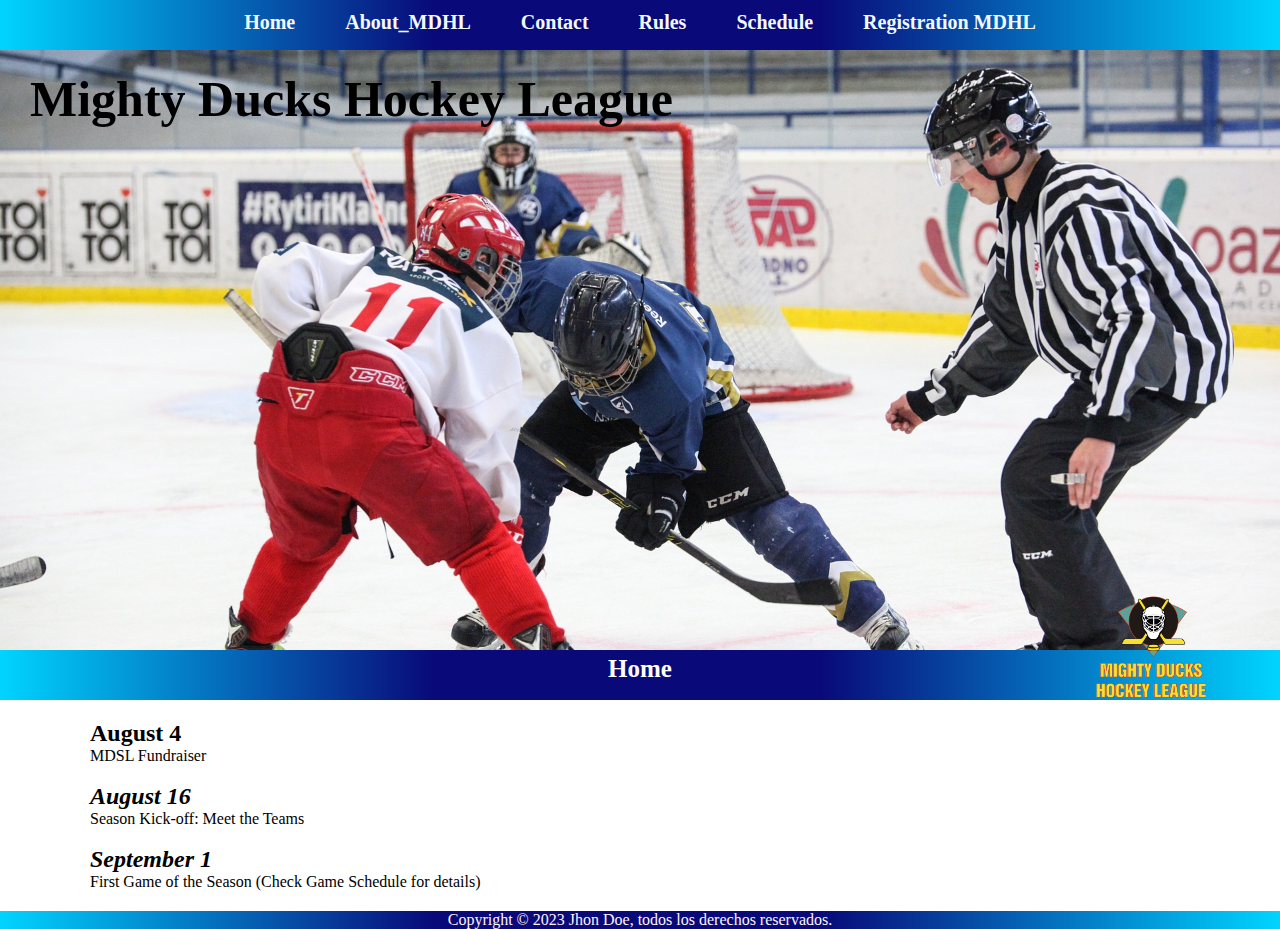
<file: index.html>
<!DOCTYPE html>
<html lang="en">
  <head>
    <meta charset="UTF-8">
    <meta http-equiv="X-UA-Compatible" content="IE=edge">
    <meta name="viewport" content="width=device-width, initial-scale=1.0">
    <link href="./assets/styles/styles3.css" rel="stylesheet" type="text/css">
    <link rel="icon" type="image/png" href="./assets/img/LogoMightyducks-01.png">
    <title>Mighty Ducks Hockey League</title>
  </head>
  <body>
    <header>
      <nav>
        <ul class="menu-nav">
          <li><a href="./index.html">Home</a></li>
          <li><a href="./About_MDHL.html">About_MDHL</a></li>
          <li><a href="./contact.html">Contact</a></li>
          <li><a href="./Rules.html">Rules</a></li>
          <li><a href="./Schedule.html">Schedule</a></li>
          <li><a href="./Registration_MDHL.html">Registration MDHL</a></li>
        </ul>
      </nav>
      <h1>Mighty Ducks Hockey League</h1>
    </header>
    <main>
      <div class="incomming">
        <p><strong>Home</strong></p>
        <figure>
          <img
            class="logo"
            src="./assets/img/LogoMightyducks-01.png"
            alt="Logo">
        </figure>
      </div>

      <section>
        <h2><strong>August 4</strong></h2>
        <article>
          <p>MDSL Fundraiser</p>
          <br>
          <h2><strong>August 16</strong></h2>
          <p>Season Kick-off: Meet the Teams</p>
          <br>
          <h2><strong>September 1</strong></h2>
          <p>First Game of the Season (Check Game Schedule for details)</p>
        </article>
      </section>
    </main>
    <footer>
      <p>Copyright &copy; 2023 Jhon Doe, todos los derechos reservados.</p>
    </footer>
  </body>
</html>
</file>
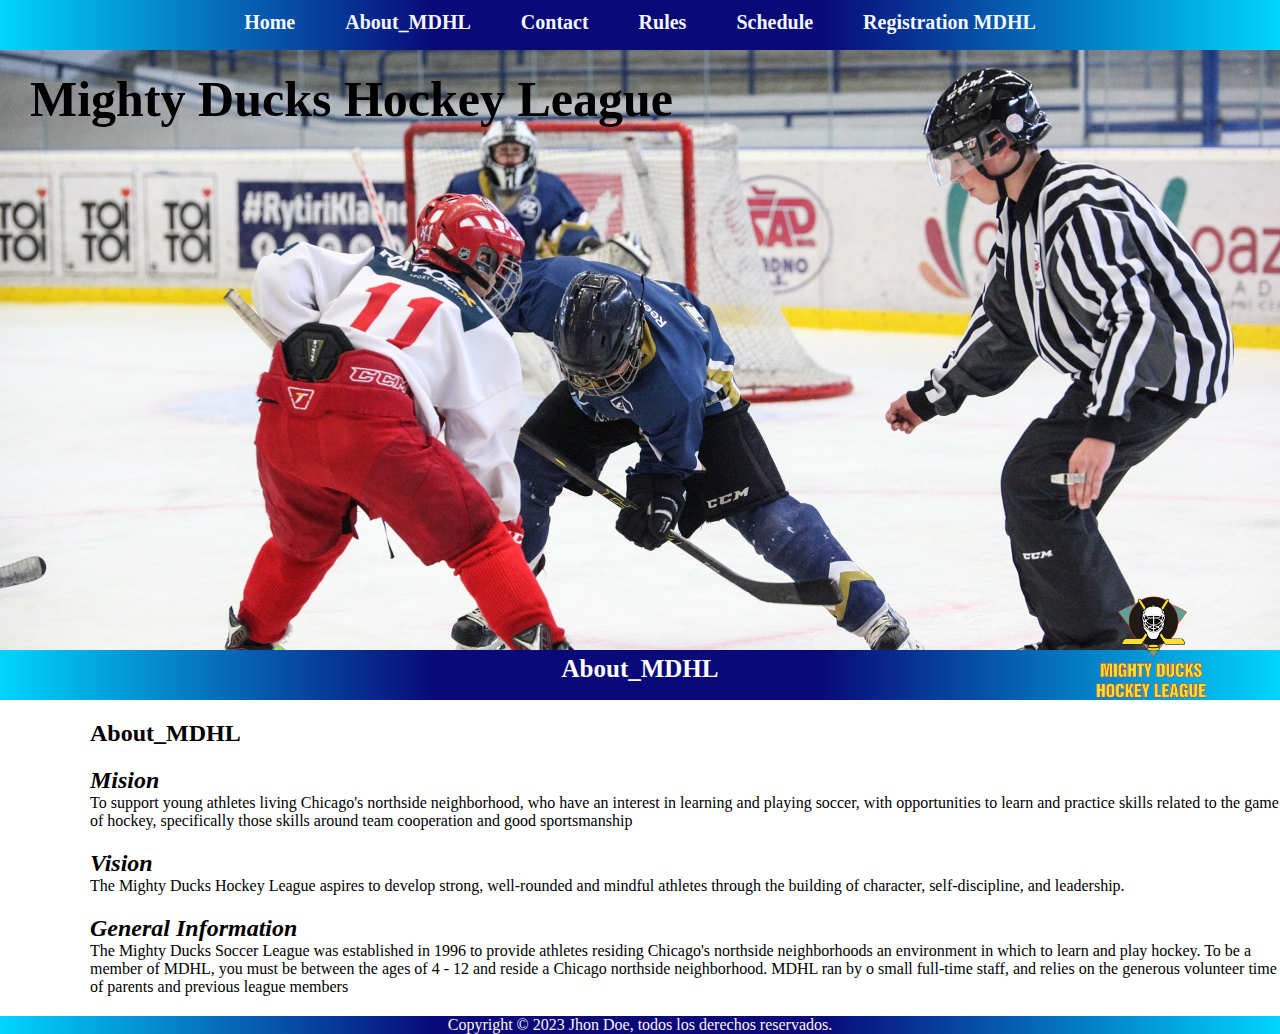
<file: About_MDHL.html>
<!DOCTYPE html>
<html lang="en">
  <head>
    <meta charset="UTF-8">
    <meta http-equiv="X-UA-Compatible" content="IE=edge">
    <meta name="viewport" content="width=device-width, initial-scale=1.0">
    <link href="./assets/styles/styles3.css" rel="stylesheet" type="text/css">
    <title>About MDHL</title>
  </head>
  <body>
    <header>
      <nav>
        <ul>
          <li><a href="./index.html">Home</a></li>
          <li><a href="./About_MDHL.html">About_MDHL</a></li>
          <li><a href="./contact.html">Contact</a></li>
          <li><a href="./Rules.html">Rules</a></li>
          <li><a href="./Schedule.html">Schedule</a></li>
          <li><a href="./Registration_MDHL.html">Registration MDHL</a></li>
        </ul>
      </nav>
      <h1>Mighty Ducks Hockey League</h1>
    </header>
    <main>
      <div class="incomming">
        <p><strong>About_MDHL</strong></p>
        <figure>
          <img
            class="logo"
            src="./assets/img/LogoMightyducks-01.png"
            alt="Logo">
        </figure>
      </div>
      <section>
        <h2>About_MDHL</h2>
        <article class="about">
          <h2>Mision</h2>
          <p>
            To support young athletes living Chicago's northside neighborhood,
            who have an interest in learning and playing soccer, with
            opportunities to learn and practice skills related to the game of
            hockey, specifically those skills around team cooperation and good
            sportsmanship
          </p>
        </article>
        <article class="about">
          <h2>Vision</h2>
          <p>
            The Mighty Ducks Hockey League aspires to develop strong,
            well-rounded and mindful athletes through the building of character,
            self-discipline, and leadership.
          </p>
        </article>
        <article class="about">
          <h2>General Information</h2>
          <p>
            The Mighty Ducks Soccer League was established in 1996 to provide
            athletes residing Chicago's northside neighborhoods an environment
            in which to learn and play hockey. To be a member of MDHL, you must
            be between the ages of 4 - 12 and reside a Chicago northside
            neighborhood. MDHL ran by o small full-time staff, and relies on the
            generous volunteer time of parents and previous league members
          </p>
        </article>
      </section>
    </main>
    <footer>
      <p>Copyright &copy; 2023 Jhon Doe, todos los derechos reservados.</p>
    </footer>
  </body>
</html>
</file>
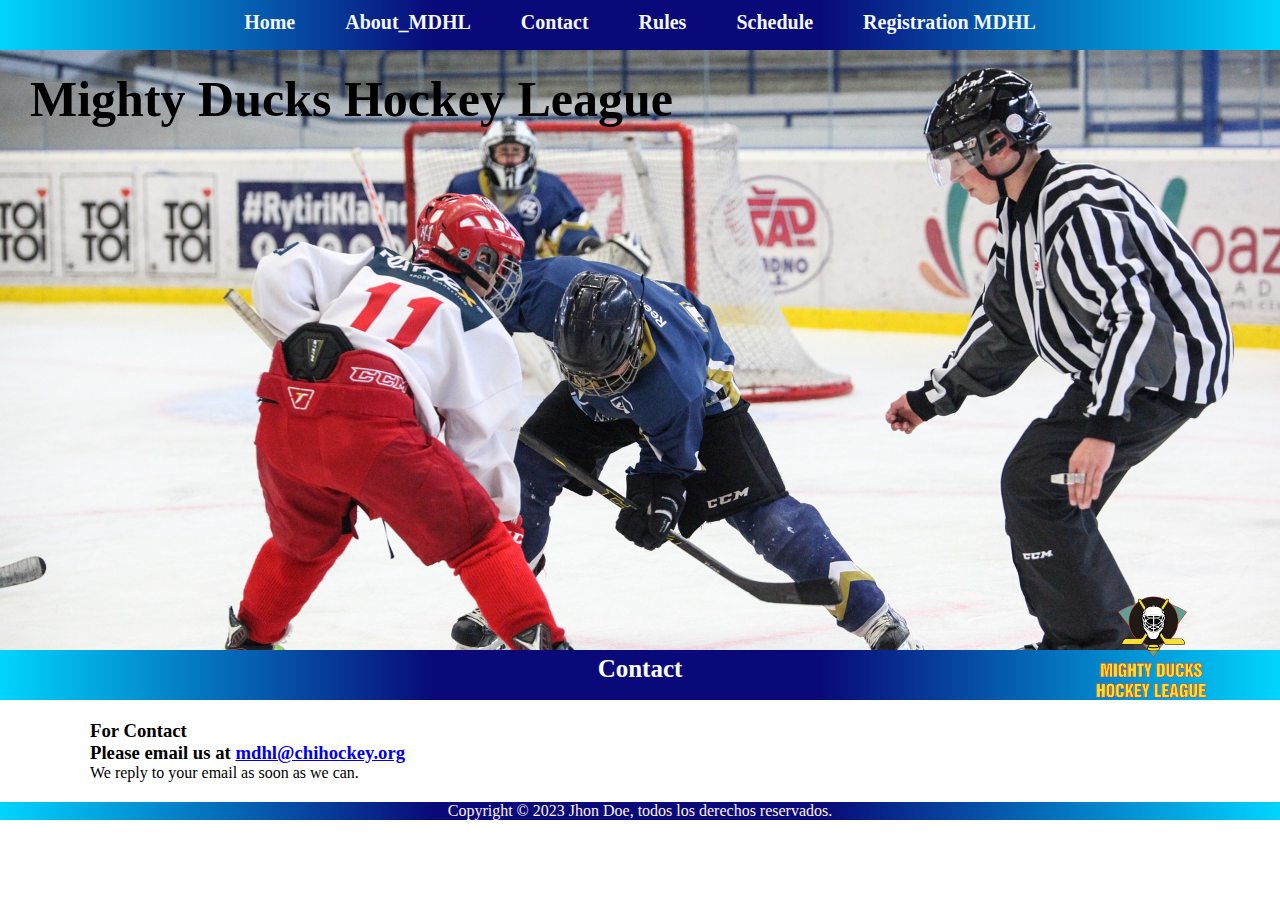
<file: contact.html>
<!DOCTYPE html>
<html lang="en">
  <head>
    <meta charset="UTF-8">
    <meta http-equiv="X-UA-Compatible" content="IE=edge">
    <meta name="viewport" content="width=device-width, initial-scale=1.0">
    <link href="./assets/styles/styles3.css" rel="stylesheet" type="text/css">
    <title>Contact</title>
  </head>
  <body>
    <header>
      <nav>
        <ul>
          <li><a href="./index.html">Home</a></li>
          <li><a href="./About_MDHL.html">About_MDHL</a></li>
          <li><a href="./contact.html">Contact</a></li>
          <li><a href="./Rules.html">Rules</a></li>
          <li><a href="./Schedule.html">Schedule</a></li>
          <li><a href="./Registration_MDHL.html">Registration MDHL</a></li>
        </ul>
      </nav>
      <h1>Mighty Ducks Hockey League</h1>
    </header>
    <main>
      <div class="incomming">
        <p><strong>Contact</strong></p>
        <figure>
          <img
            class="logo"
            src="./assets/img/LogoMightyducks-01.png"
            alt="Logo">
        </figure>
      </div>
      <section class="contact">
        <h3>For Contact</h3>
        <article>
          <h3>Please email us at <a href="mdhl@chihockey.org">mdhl@chihockey.org</a></h3>
          <p>We reply to your email as soon as we can.</p>
        </article>
      </section>
    </main>
    <footer>
      <p>Copyright &copy; 2023 Jhon Doe, todos los derechos reservados.</p>
    </footer>
  </body>
</html>
</file>
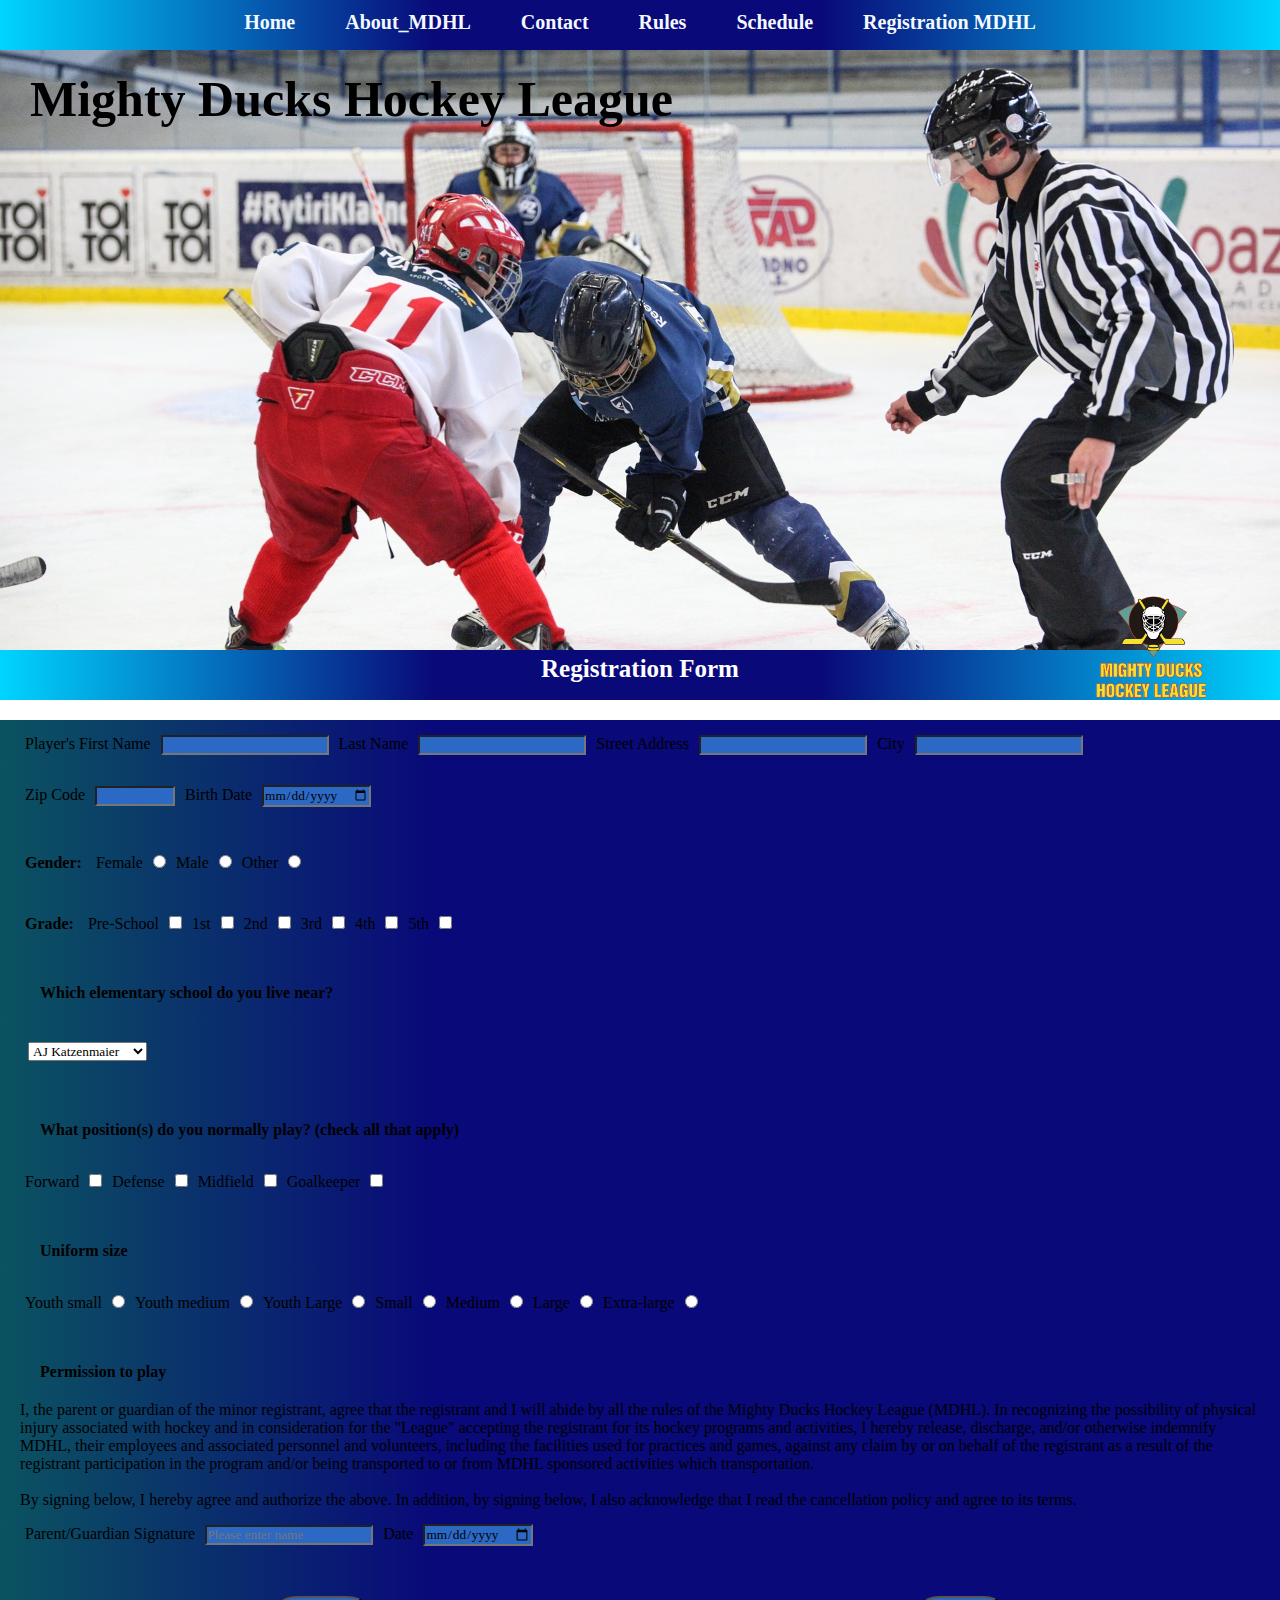
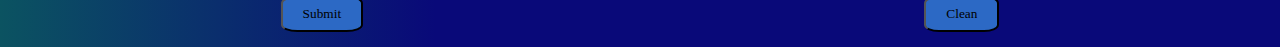
<file: Registration_MDHL.html>
<!DOCTYPE html>
<html lang="en">
  <head>
    <meta charset="UTF-8">
    <meta http-equiv="X-UA-Compatible" content="IE=edge">
    <meta name="viewport" content="width=device-width, initial-scale=1.0">
    <link href="./assets/styles/styles3.css" rel="stylesheet" type="text/css">
    <link
      rel="icon"
      type="image/png"
      href="./assets/img/LogoMightyducks-01.png">
    <title>Registration MDHL</title>
  </head>
  <body>
    <header>
      <nav>
        <ul class="menu-nav">
          <li><a href="./index.html">Home</a></li>
          <li><a href="./About_MDHL.html">About_MDHL</a></li>
          <li><a href="./contact.html">Contact</a></li>
          <li><a href="./Rules.html">Rules</a></li>
          <li><a href="./Schedule.html">Schedule</a></li>
          <li><a href="./Registration_MDHL.html">Registration MDHL</a></li>
        </ul>
      </nav>
      <h1>Mighty Ducks Hockey League</h1>
    </header>
    <main>
      <div class="incomming">
        <p><strong>Registration Form</strong></p>
        <figure>
          <img
            class="logo"
            src="./assets/img/LogoMightyducks-01.png"
            alt="Logo">
        </figure>
      </div>
      <form action="./show_data.html" method="get">
        <fieldset>
          <label for="first-name">Player's First Name</label>
          <input type="text" id="first-name" name="First-name" required>
          
          <label for="last-name">Last Name</label>
          <input type="text" id="last-name" name="Last-name" required>
          
          <label for="address">Street Address</label>
          <input type="text" id="address" name="Address" required>
          
          <label for="city">City</label>
          <input type="text" id="city" name="City" required><br>
          
          <label for="zip-code">Zip Code</label>
          <input class="zip-code" type="text" id="zip-code" name="Zip-code" required>
          
          <label for="birth">Birth Date</label>
          <input type="date" id="birth" name="Birth" required><br><br>
          
          <label><strong>Gender:</strong></label>
          <label for="female">Female</label>
          <input type="radio" id="female" name="Gender" value="Female" required>
          <label for="male">Male</label>
          <input type="radio" id="male" name="Gender" value="Male" required>
          <label for="other">Other</label>
          <input type="radio" id="other" name="Gender" value="Other" required><br><br>
          
          <label><strong>Grade:</strong></label>
          <label for="Grade">Pre-School</label>
          <input type="checkbox" id="pre-school" name="Grade" value="Pre-School" required>
          <label for="1st">1st</label>
          <input type="checkbox" id="1st" name="Grade" value="Yes">
          <label for="2nd">2nd</label>
          <input type="checkbox" id="2nd" name="Grade" value="Yes">
          <label for="3rd">3rd</label>
          <input type="checkbox" id="3rd" name="Grade" value="Yes">
          <label for="4th">4th</label>
          <input type="checkbox" id="4th" name="Grade" value="Yes">
          <label for="5th">5th</label>
          <input type="checkbox" id="5th" name="Grade" value="Yes">
        </fieldset>

        <fieldset>
          <legend>
            <h4><strong>Which elementary school do you live near?</strong></h4>
          </legend>

          <select name="Closest-school" id="school">
            <option value="AJ Katzenmaier">AJ Katzenmaier</option>
            <option value="Greenbay">Greenbay</option>
            <option value="Howard A Yeager">Howard A Yeager</option>
            <option value="Marjorie P Hart">Marjorie P Hart</option>
            <option value="North Elementary">North Elementary</option>
            <option value="South Elementary">South Elementary</option>
          </select>
        </fieldset>
        <fieldset>
          <legend>
            <h4>
              <strong>What position(s) do you normally play? (check all that apply)</strong>
            </h4>
          </legend>
          <label for="Forward">Forward</label>
          <input type="checkbox" id="Forward" name="Position" value="Forward">
          <label for="Defense">Defense</label>
          <input type="checkbox" id="Defense" name="Position" value="Defense">
          <label for="Midfield">Midfield</label>
          <input type="checkbox" id="Midfield" name="Position" value="Midfield">
          <label for="Goalkeeper">Goalkeeper</label>
          <input type="checkbox" id="Goalkeeper" name="Position" value="Goalkeeper">
        </fieldset>
        <fieldset>
          <legend>
            <h4><strong>Uniform size</strong></h4>
          </legend>
            <label for="youth-small">Youth small</label>
          <input type="radio" id="youth-small" name="Uniform" value="Youth small">
          <label for="youth-medium">Youth medium</label>
          <input type="radio" id="youth-medium" name="Uniform" value="Youth medium">
          <label for="youth-large">Youth Large</label>
          <input type="radio" id="youth-large" name="Uniform" value="Youth Large">
          <label for="small">Small</label>
          <input type="radio" id="small" name="Uniform" value="Small">
          <label for="medium">Medium</label>
          <input type="radio" id="medium" name="Uniform" value="Medium">
          <label for="large">Large</label>
          <input type="radio" id="large" name="Uniform" value="Large">
          <label for="extra-large">Extra-large</label>
          <input type="radio" id="extra-large" name="Uniform" value="Extra large">
        </fieldset>
        <fieldset>
          <legend>
            <h4><strong>Permission to play</strong></h4>
          </legend>
          <p class="simple-txt">
            I, the parent or guardian of the minor registrant, agree that the
            registrant and I will abide by all the rules of the Mighty Ducks
            Hockey League (MDHL). In recognizing the possibility of physical
            injury associated with hockey and in consideration for the "League"
            accepting the registrant for its hockey programs and activities, I
            hereby release, discharge, and/or otherwise indemnify MDHL, their
            employees and associated personnel and volunteers, including the
            facilities used for practices and games, against any claim by or on
            behalf of the registrant as a result of the registrant participation
            in the program and/or being transported to or from MDHL sponsored
            activities which transportation. <br><br>
            By signing below, I hereby agree and authorize the above. In
            addition, by signing below, I also acknowledge that I read the
            cancellation policy and agree to its terms.
          </p>
          <label for="signature">Parent/Guardian Signature</label>
          <input type="text" id="signature" name="Nombre" placeholder="Please enter name" required>
          <label for="sign-date">Date</label>
          <input type="date" id="sign-date" name="Sign-date" required>
        </fieldset>
        <div id="btn-enviar">
          <input type="submit" value="Submit" id="submit">
          <input type="reset" value="Clean" id="reset">
        </div>
      </form>
    </main>
  </body>
</html>
</file>
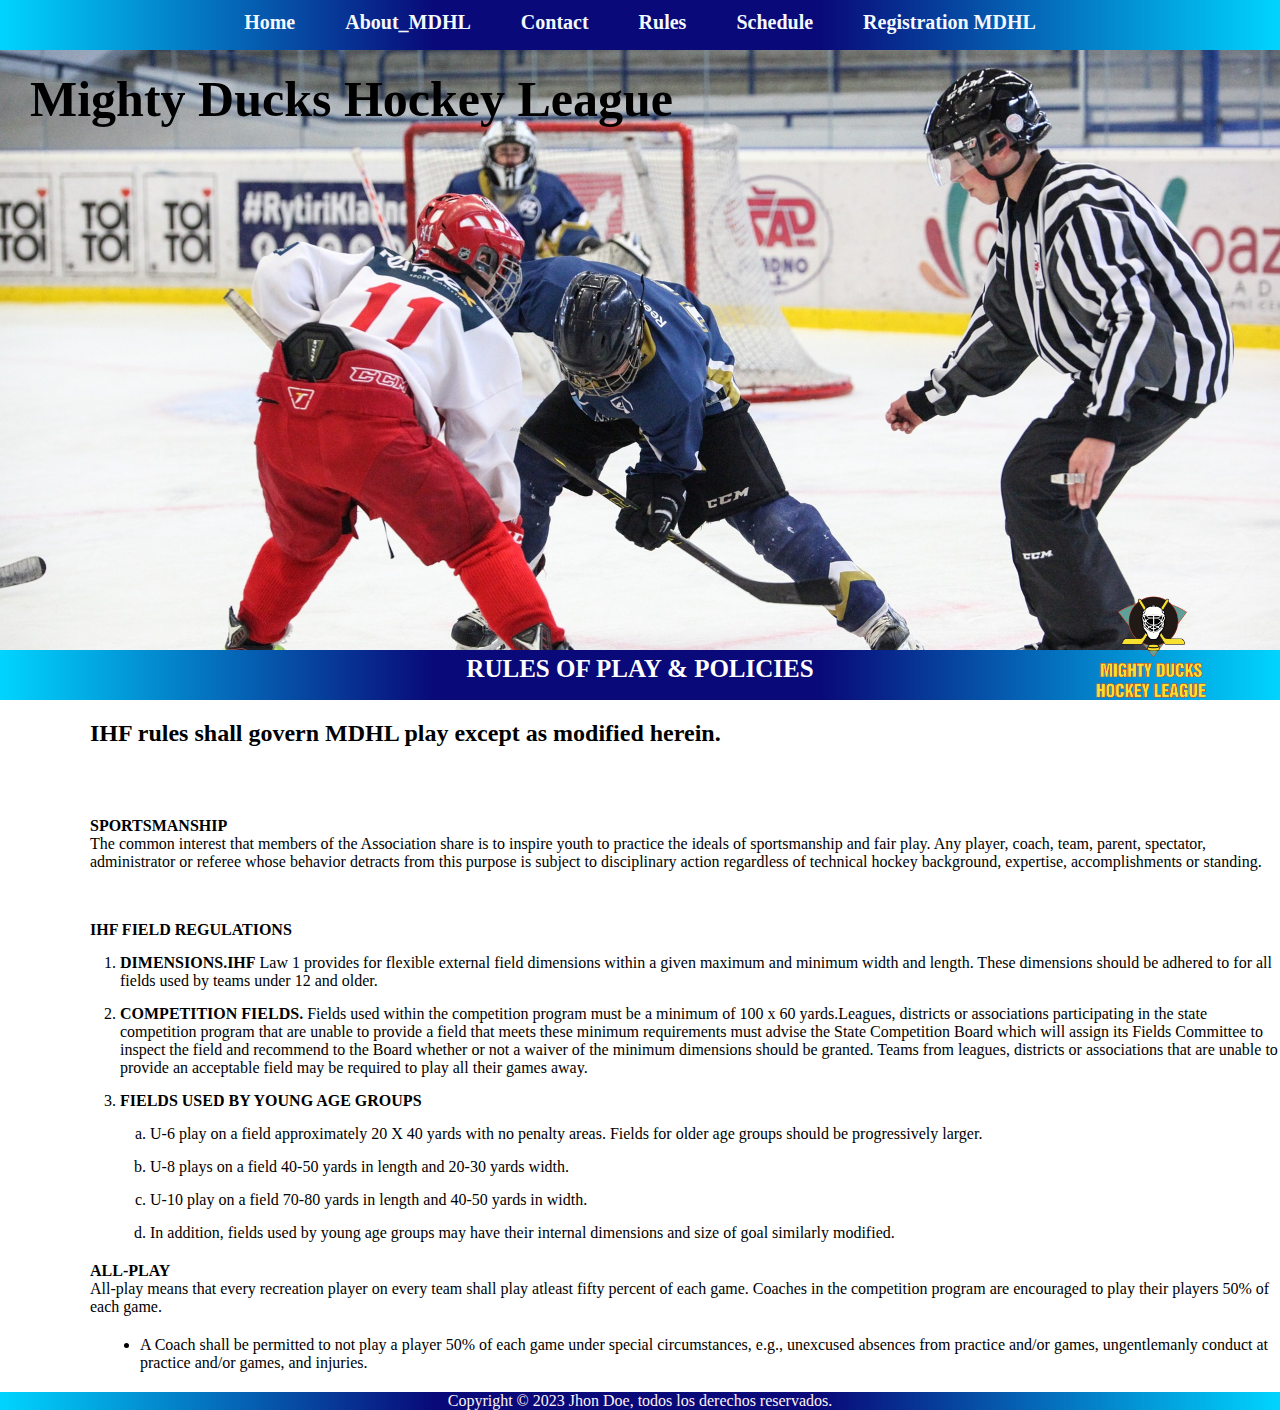
<file: Rules.html>
<!DOCTYPE html>
<html lang="en">
  <head>
    <meta charset="UTF-8">
    <meta http-equiv="X-UA-Compatible" content="IE=edge">
    <meta name="viewport" content="width=device-width, initial-scale=1.0">
    <link href="./assets/styles/styles3.css" rel="stylesheet" type="text/css">
    <title>Rules</title>
  </head>
  <body>
    <header>
      <nav>
        <ul>
          <li><a href="./index.html">Home</a></li>
          <li><a href="./About_MDHL.html">About_MDHL</a></li>
          <li><a href="./contact.html">Contact</a></li>
          <li><a href="./Rules.html">Rules</a></li>
          <li><a href="./Schedule.html">Schedule</a></li>
          <li><a href="./Registration_MDHL.html">Registration MDHL</a></li>
        </ul>
      </nav>
      <h1>Mighty Ducks Hockey League</h1>
    </header>
    <main>
      <div class="incomming">
        <p><strong>RULES OF PLAY & POLICIES</strong></p>
        <figure>
          <img
            class="logo"
            src="./assets/img/LogoMightyducks-01.png"
            alt="Logo">
        </figure>
      </div>
      <section class="contact">
        <h2 class="subt">
          IHF rules shall govern MDHL play except as modified herein.
        </h2>
        <div class="articulos">
          <article>
            <h4>SPORTSMANSHIP</h4>
            <p>
              The common interest that members of the Association share is to
              inspire youth to practice the ideals of sportsmanship and fair
              play. Any player, coach, team, parent, spectator, administrator or
              referee whose behavior detracts from this purpose is subject to
              disciplinary action regardless of technical hockey background,
              expertise, accomplishments or standing.
            </p>
          </article>
        </div>
        <div class="articulos">
          <article>
            <h4>IHF FIELD REGULATIONS</h4>
            <ol>
              <li class="li-rules">
                <p>
                  <strong>DIMENSIONS.IHF</strong> Law 1 provides for flexible
                  external field dimensions within a given maximum and minimum
                  width and length. These dimensions should be adhered to for
                  all fields used by teams under 12 and older.
                </p>
              </li>
              <li class="li-rules">
                <p>
                  <strong>COMPETITION FIELDS.</strong> Fields used within the
                  competition program must be a minimum of 100 x 60
                  yards.Leagues, districts or associations participating in the
                  state competition program that are unable to provide a field
                  that meets these minimum requirements must advise the State
                  Competition Board which will assign its Fields Committee to
                  inspect the field and recommend to the Board whether or not a
                  waiver of the minimum dimensions should be granted. Teams from
                  leagues, districts or associations that are unable to provide
                  an acceptable field may be required to play all their games
                  away.
                </p>
              </li>
              <li class="li-rules">
                <p>
                  <strong>FIELDS USED BY YOUNG AGE GROUPS</strong>
                </p>
                <ol type="a">
                  <li class="li-rules">
                    U-6 play on a field approximately 20 X 40 yards with no
                    penalty areas. Fields for older age groups should be
                    progressively larger.
                  </li>
                  <li class="li-rules">
                    U-8 plays on a field 40-50 yards in length and 20-30 yards
                    width.
                  </li>
                  <li class="li-rules">
                    U-10 play on a field 70-80 yards in length and 40-50 yards
                    in width.
                  </li>
                  <li class="li-rules">
                    In addition, fields used by young age groups may have their
                    internal dimensions and size of goal similarly modified.
                  </li>
                </ol>
              </li>
            </ol>
          </article>
          <article>
            <h4>ALL-PLAY</h4>
            <p>
              All-play means that every recreation player on every team shall
              play atleast fifty percent of each game. Coaches in the
              competition program are encouraged to play their players 50% of
              each game.
            </p>
            <ul>
              <li class="lista-desordenada">
                A Coach shall be permitted to not play a player 50% of each game
                under special circumstances, e.g., unexcused absences from
                practice and/or games, ungentlemanly conduct at practice and/or
                games, and injuries.
              </li>
            </ul>
          </article>
        </div>
      </section>
    </main>
    <footer>
      <p>Copyright &copy; 2023 Jhon Doe, todos los derechos reservados.</p>
    </footer>
  </body>
</html>
</file>
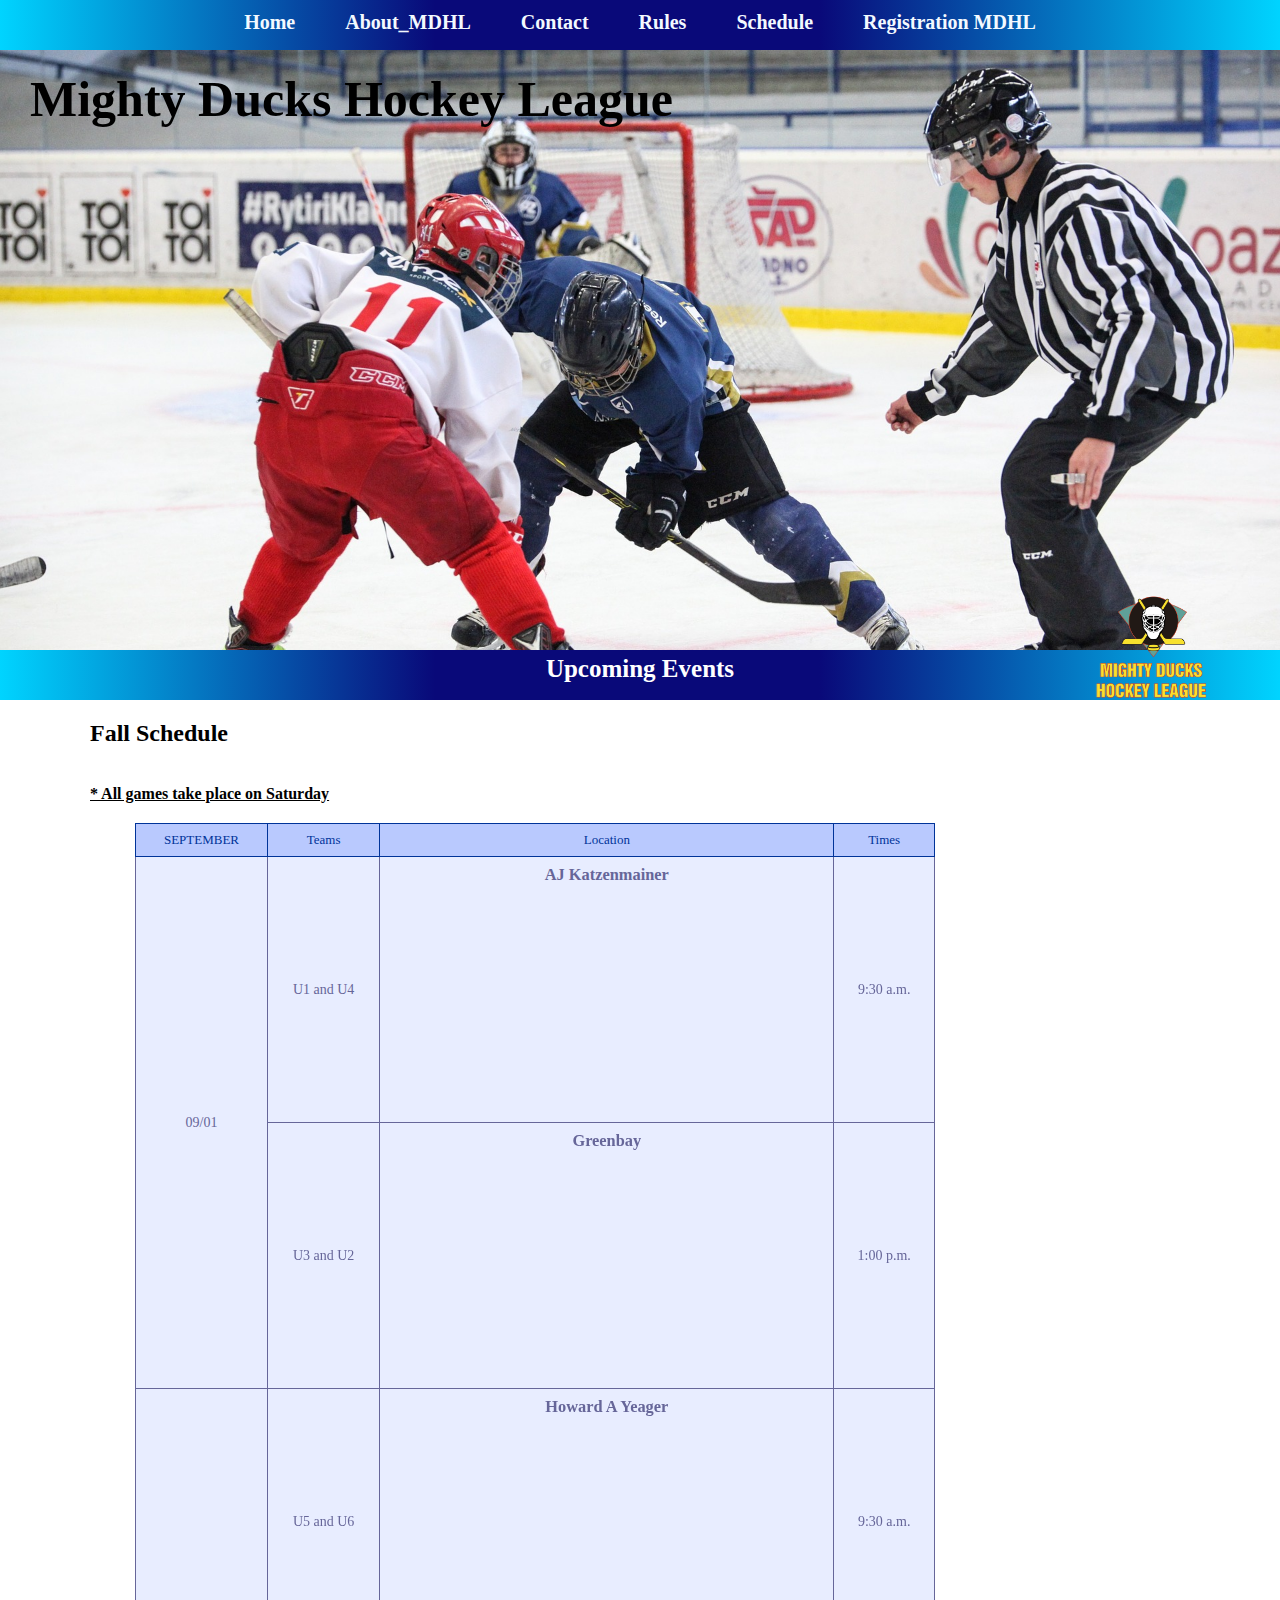
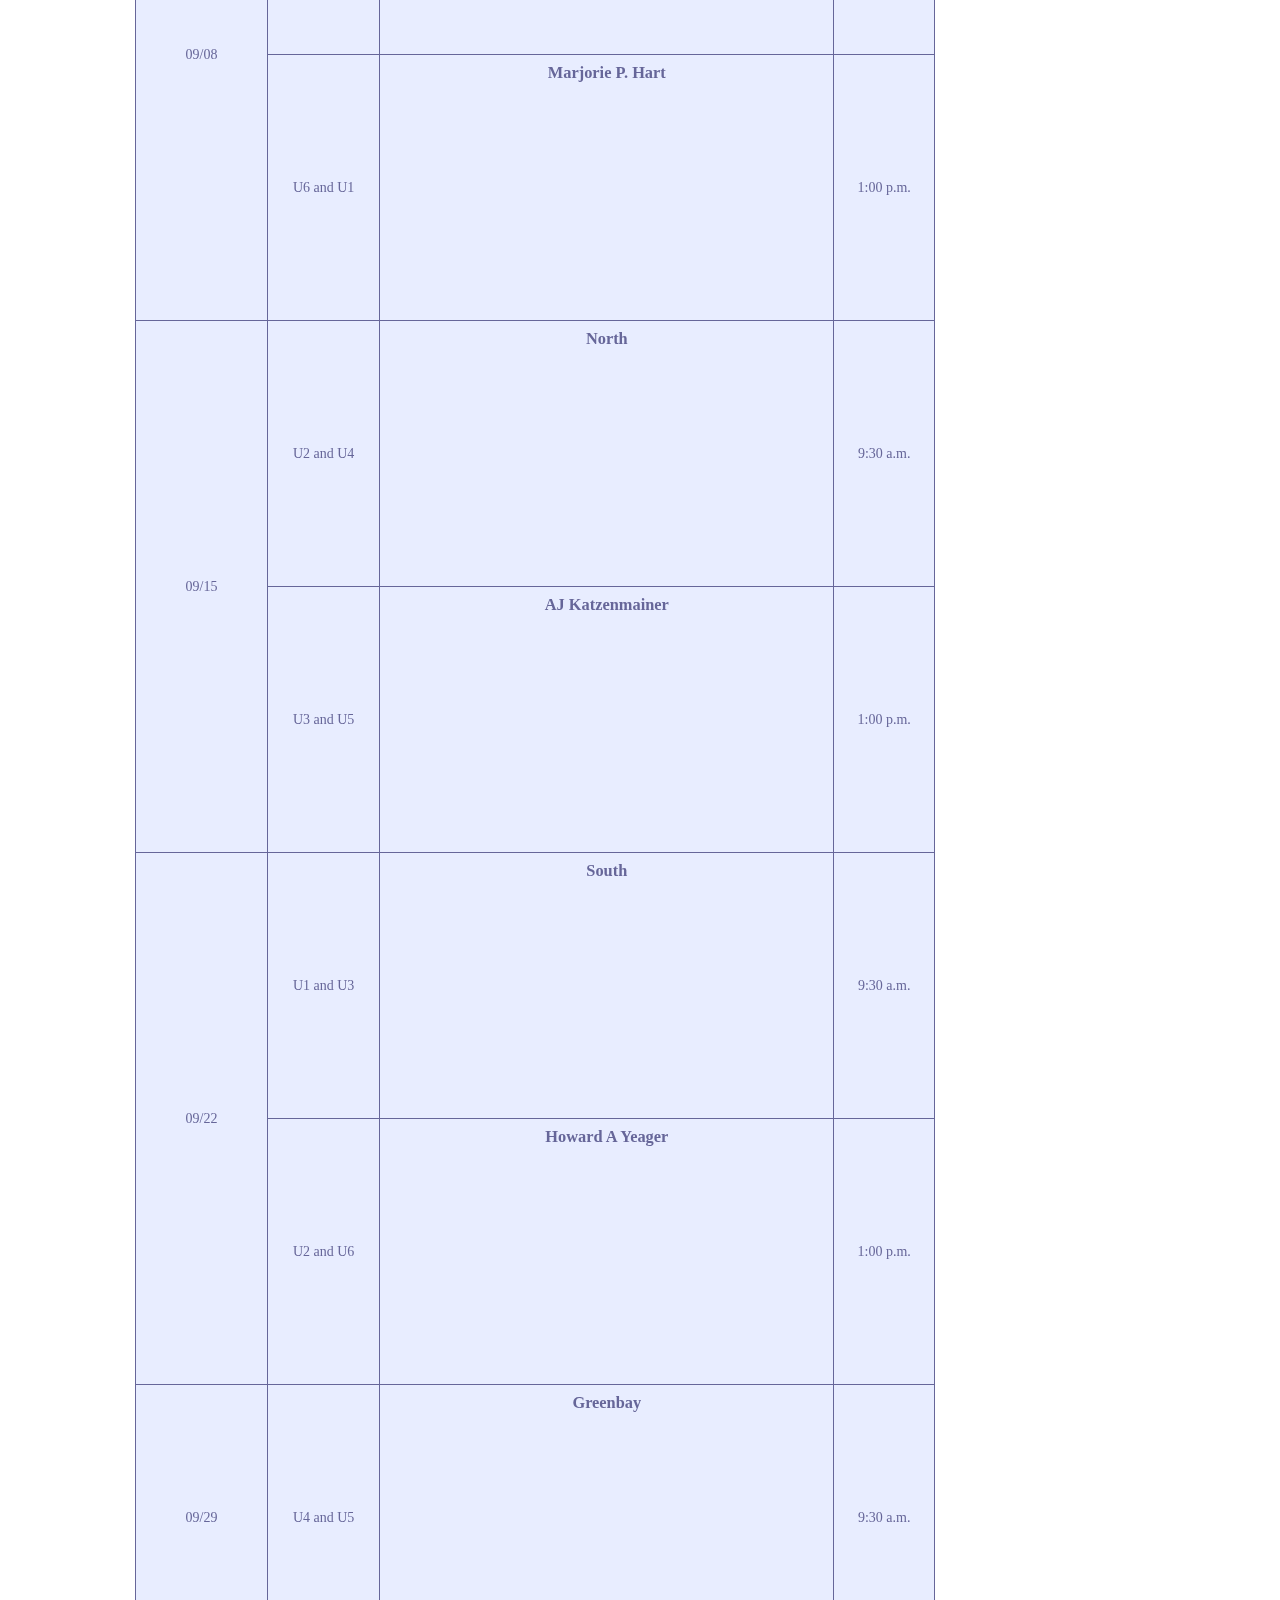
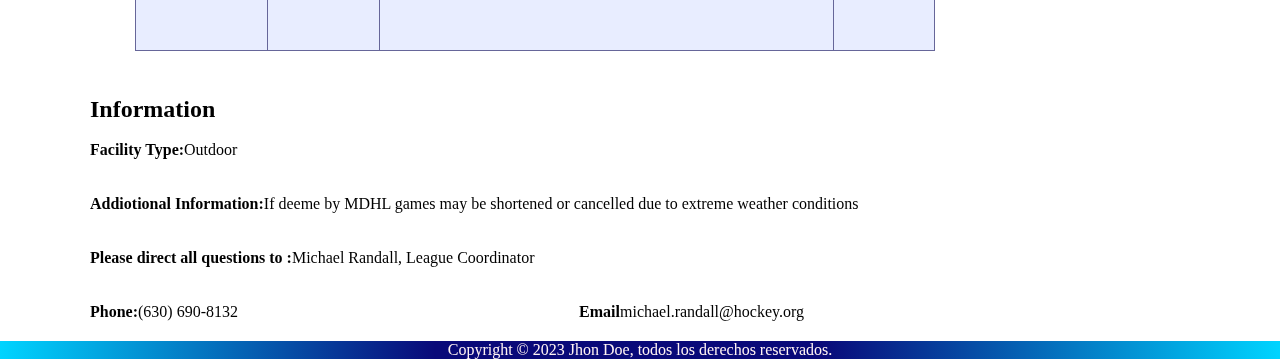
<file: Schedule.html>
<!DOCTYPE html>
<html lang="en">
  <head>
    <meta charset="UTF-8">
    <meta http-equiv="X-UA-Compatible" content="IE=edge">
    <meta name="viewport" content="width=device-width, initial-scale=1.0">
    <link href="./assets/styles/styles3.css" rel="stylesheet" type="text/css">
    <title>Schedule</title>
  </head>
  <body>
    <header>
      <nav>
        <ul class="menu-nav">
          <li><a href="./index.html">Home</a></li>
          <li><a href="./About_MDHL.html">About_MDHL</a></li>
          <li><a href="./contact.html">Contact</a></li>
          <li><a href="./Rules.html">Rules</a></li>
          <li><a href="./Schedule.html">Schedule</a></li>
          <li><a href="./Registration_MDHL.html">Registration MDHL</a></li>
        </ul>
      </nav>
      <h1>Mighty Ducks Hockey League</h1>
    </header>
    <main>
      <div class="incomming">
        <p><strong>Upcoming Events</strong></p>
        <figure>
          <img
            class="logo"
            src="./assets/img/LogoMightyducks-01.png"
            alt="Logo">
        </figure>
      </div>
      <section>
        <h2><strong>Fall Schedule</strong></h2>
        <article>
          <br>
          <h4><u>* All games take place on Saturday</u></h4>
          <table class="tabla">
            <thead>
              <tr>
                <th>SEPTEMBER</th>
                <th>Teams</th>
                <th>Location</th>
                <th>Times</th>
              </tr>
            </thead>
            <tr>
              <td rowspan=2>09/01</td>
              <td>U1 and U4</td>
              <td><h3>AJ Katzenmainer</h3>
                <iframe src="https://www.google.com/maps/embed?pb=!1m18!1m12!1m3!1d2949.780458169979!2d-87.86499864875297!3d42.32588114514927!2m3!1f0!2f0!3f0!3m2!1i1024!2i768!4f13.1!3m3!1m2!1s0x880f932fbc6ba7cd%3A0xcf2bbe275c6da815!2sAJ%20Katzenmaier%20Academy!5e0!3m2!1sen!2sar!4v1675729716261!5m2!1sen!2sar" width="300" height="225" style="border:0;" allowfullscreen="" loading="lazy" referrerpolicy="no-referrer-when-downgrade"></iframe>
              </td>
              <td>9:30 a.m.</td>
            </tr>
            <tr>
              <td>U3 and U2</td>
              <td><h3>Greenbay</h3>
                <iframe src="https://www.google.com/maps/embed?pb=!1m18!1m12!1m3!1d91027.66815974672!2d-88.06070581253984!3d44.523046335675296!2m3!1f0!2f0!3f0!3m2!1i1024!2i768!4f13.1!3m3!1m2!1s0x8802e2e809b380f3%3A0x6370045214dcf571!2sGreen%20Bay%2C%20WI%2C%20USA!5e0!3m2!1sen!2sar!4v1675729868349!5m2!1sen!2sar" width="300" height="225" style="border:0;" allowfullscreen="" loading="lazy" referrerpolicy="no-referrer-when-downgrade"></iframe>
              </td>
              <td>1:00 p.m.</td>
            </tr>
            <tr>
              <td rowspan=2>09/08</td>
              <td>U5 and U6</td>
              <td><h3>Howard A Yeager</h3>
                <iframe src="https://www.google.com/maps/embed?pb=!1m18!1m12!1m3!1d2950.2698766785566!2d-87.85607514964052!3d42.315442245809756!2m3!1f0!2f0!3f0!3m2!1i1024!2i768!4f13.1!3m3!1m2!1s0x880feccac26b07c5%3A0x8b51fa5d6efe771a!2sHoward%20A.%20Yeager%20School%20(PREK-K)!5e0!3m2!1sen!2sar!4v1675795779520!5m2!1sen!2sar" width="300" height="225" style="border:0;" allowfullscreen="" loading="lazy" referrerpolicy="no-referrer-when-downgrade"></iframe>
              </td>
              <td>9:30 a.m.</td>
            </tr>
            <tr>
              <td>U6 and U1</td>
              <td><h3>Marjorie P. Hart</h3>
                <iframe src="https://www.google.com/maps/embed?pb=!1m18!1m12!1m3!1d379941.09931288986!2d-88.17331645000002!3d41.9296229!2m3!1f0!2f0!3f0!3m2!1i1024!2i768!4f13.1!3m3!1m2!1s0x880fd30f2637f9d7%3A0xdbff5d5dfcfcfa35!2sMarjorie%20P%20Hart%20Elementary!5e0!3m2!1sen!2sar!4v1675795879322!5m2!1sen!2sar" width="300" height="225" style="border:0;" allowfullscreen="" loading="lazy" referrerpolicy="no-referrer-when-downgrade"></iframe>
              </td>
              <td>1:00 p.m.</td>
            </tr>
            <tr>
              <td rowspan=2>09/15</td>
              <td>U2 and U4</td>
              <td><h3>North</h3>
                <iframe src="https://www.google.com/maps/embed?pb=!1m18!1m12!1m3!1d378717.85962374223!2d-87.7575571!3d42.134592899999994!2m3!1f0!2f0!3f0!3m2!1i1024!2i768!4f13.1!3m3!1m2!1s0x880fed60b13aa0a7%3A0xfe6df83b0f197ed6!2sNorth%20Elementary%20School!5e0!3m2!1sen!2sar!4v1675795951242!5m2!1sen!2sar" width="300" height="225" style="border:0;" allowfullscreen="" loading="lazy" referrerpolicy="no-referrer-when-downgrade"></iframe>
              </td>
              <td>9:30 a.m.</td>
            </tr>
            <tr>
              <td>U3 and U5</td>
              <td><h3>AJ Katzenmainer</h3>
                <iframe src="https://www.google.com/maps/embed?pb=!1m18!1m12!1m3!1d2949.780458169979!2d-87.86499864875297!3d42.32588114514927!2m3!1f0!2f0!3f0!3m2!1i1024!2i768!4f13.1!3m3!1m2!1s0x880f932fbc6ba7cd%3A0xcf2bbe275c6da815!2sAJ%20Katzenmaier%20Academy!5e0!3m2!1sen!2sar!4v1675729716261!5m2!1sen!2sar" width="300" height="225" style="border:0;" allowfullscreen="" loading="lazy" referrerpolicy="no-referrer-when-downgrade"></iframe>
              </td>
              <td>1:00 p.m.</td>
            </tr>
            <tr>
              <td rowspan=2>09/22</td>
              <td>U1 and U3</td>
              <td><h3>South</h3>
                <iframe src="https://www.google.com/maps/embed?pb=!1m18!1m12!1m3!1d378717.8596237422!2d-87.7575571!3d42.1345929!2m3!1f0!2f0!3f0!3m2!1i1024!2i768!4f13.1!3m3!1m2!1s0x880fb7ad3c474b63%3A0x93bdf85af2a839ed!2sSOUTH%20ELEMENTARY%20SCHOOL!5e0!3m2!1sen!2sar!4v1675796036639!5m2!1sen!2sar" width="300" height="225" style="border:0;" allowfullscreen="" loading="lazy" referrerpolicy="no-referrer-when-downgrade"></iframe>
              </td>
              <td>9:30 a.m.</td>
            </tr>
            <tr>
              <td>U2 and U6</td>
              <td><h3>Howard A Yeager</h3>
                <iframe src="https://www.google.com/maps/embed?pb=!1m18!1m12!1m3!1d2950.2698766785566!2d-87.85607514964052!3d42.315442245809756!2m3!1f0!2f0!3f0!3m2!1i1024!2i768!4f13.1!3m3!1m2!1s0x880feccac26b07c5%3A0x8b51fa5d6efe771a!2sHoward%20A.%20Yeager%20School%20(PREK-K)!5e0!3m2!1sen!2sar!4v1675795779520!5m2!1sen!2sar" width="300" height="225" style="border:0;" allowfullscreen="" loading="lazy" referrerpolicy="no-referrer-when-downgrade"></iframe>
              </td>
              <td>1:00 p.m.</td>
            </tr>
            <tr>
              <td>09/29</td>
              <td>U4 and U5</td>
              <td><h3>Greenbay</h3>
                <iframe src="https://www.google.com/maps/embed?pb=!1m18!1m12!1m3!1d91027.66815974672!2d-88.06070581253984!3d44.523046335675296!2m3!1f0!2f0!3f0!3m2!1i1024!2i768!4f13.1!3m3!1m2!1s0x8802e2e809b380f3%3A0x6370045214dcf571!2sGreen%20Bay%2C%20WI%2C%20USA!5e0!3m2!1sen!2sar!4v1675729868349!5m2!1sen!2sar" width="300" height="225" style="border:0;" allowfullscreen="" loading="lazy" referrerpolicy="no-referrer-when-downgrade"></iframe>
              </td>
              <td>9:30 a.m.</td>
            </tr>
        </table>
        </article>
      </section>
      <section class="information">
        <h2>Information</h2>
        <br>
        <p> <strong>Facility Type:</strong>Outdoor</p>
        <br>
        <br>
        <p> <strong>Addiotional Information:</strong>If deeme by MDHL games may be shortened or cancelled due to extreme weather conditions</p>
        <br>
        <br>
        <p> <strong>Please direct all questions to :</strong>Michael Randall, League Coordinator</p>
        <br>
        <br>
        <div class="contacto">
          <p><strong>Phone:</strong>(630) 690-8132</p>
          <p><strong>Email</strong>michael.randall@hockey.org</p>
        </div>
      </section>
    </main>
    <footer>
      <p>Copyright &copy; 2023 Jhon Doe, todos los derechos reservados.</p>
    </footer>
  </body>
</html>
</file>
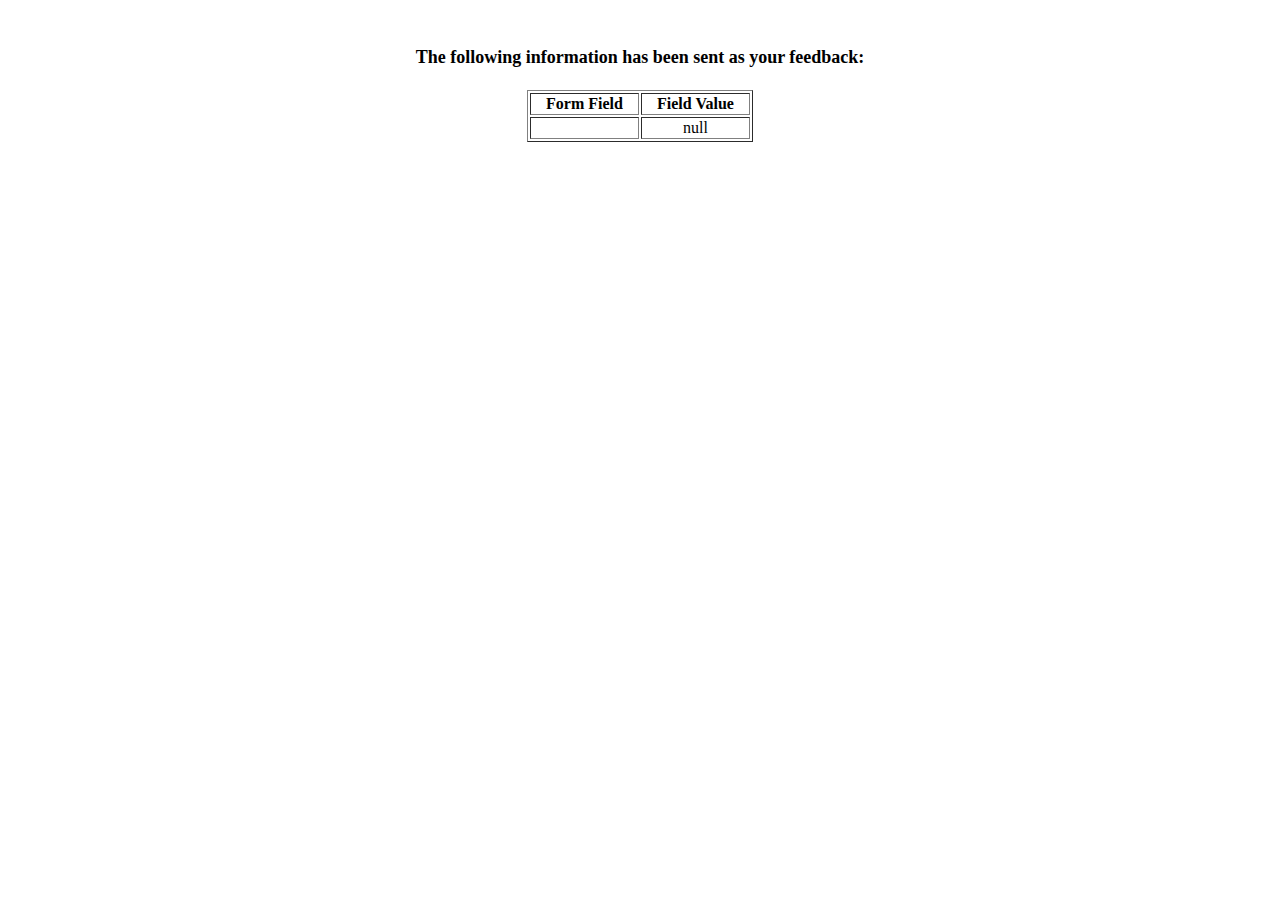
<file: show_data.html>
<html>
<head>
<title>Feedback Sent</title>
</head>
<body>
<p align=center>&nbsp;</p>
<h1 align=center><font size="+1">The following information has been sent as your
  feedback:</font></h1>

<table border="1" align=center width="226">
  <tr>
    <th align="center">Form Field</th>
    <th align="center">Field Value</th>
  </tr>

<script language="javascript">
var args = location.search.substr(1).split('&');
for (var i = 0; i < args.length; ++i) {
  var parts = args[i].split('=');
  if (parts != null) {
    var field = parts[0];
    var value = parts[1];
    if (value == null) {
      value = "null"
    }
    else {
      value = '"' + unescape(value.replace(/\+/g, ' ')) + '"';
    }

    document.writeln('<tr><td align="center">' + field + '</td>');
    document.writeln('<td align="center">' + value + '</td></tr>');
  }
}
</script>

<noscript>
<tr><td>
<p>You need to turn on Javascript in your browser.</p>

<p>In Microsoft Internet Explorer 4 or greater:</p>
<ul>
<li>From the "Tools" menu (in IE 4, it's the "View" menu), select "Internet Options".</li>
<li>Click on the "Security" tab.</li>
<li>Click on the "Custom Level" button. (In IE 4, select "Custom"
and then click on "Settings...".)</li>
<li>Under "Active scripting" make sure "Enable" is selected.</li>
</ul>

<p>In Netscape version 4 or greater:</p>
<ul>
<li>From the <b>Edit</b> menu, select <b>Preferences</b>.</li>
<li>In the <b>Category</b> list on the left, click on the word "Advanced".</li>
<li>In the panel on the right, make sure "Enable JavaScript" is checked.</li>
<li>Click the <b>OK</b> button.</li>
</ul>

</td></tr>
</noscript>

</table>
</body>
</html>
</file>
<file: assets/styles/styles3.css>
* {
  margin: 0;
  padding: 0;
  box-sizing: border-box;
  font-family: "Comic Sans MS", "Comic Sans", cursive;
}
.logo {
  width: 10%;
  margin-top: -8%;
  margin-left: 80%;
}
.h1 {
  margin-top: 40px;
  margin-left: 40px;
}
header {
  background-image: url(/assets/img/design1_image1.jpg);
  background-size: cover;
  font-size: 25px;
  height: 650px;
  text-align: left;
}
header > h1 {
  padding-left: 30px;
  padding-top: 20px;
}
.incomming {
  background: rgb(0, 212, 255);
  background: linear-gradient(
    90deg,
    rgba(0, 212, 255, 1) 0%,
    rgba(9, 9, 121, 1) 34%,
    rgba(9, 9, 121, 1) 64%,
    rgba(0, 212, 255, 1) 100%
  );
  height: 50px;
  text-align: center;
}
.incomming > p {
  color: white;
  font-size: 25px;
  padding-top: 5px;
}
div.menu {
  display: inline-block;
}
section {
  
  margin-left: 90px;
  margin-top: 20px;
}
li > a {
  text-decoration: none;
}
nav {
  height: 50px;
  /* background-color:#17181C; */
  background: rgb(0, 212, 255);
  background: linear-gradient(
    90deg,
    rgba(0, 212, 255, 1) 0%,
    rgba(9, 9, 121, 1) 34%,
    rgba(9, 9, 121, 1) 64%,
    rgba(0, 212, 255, 1) 100%
  );
  text-align: center;
  max-width: 100%;
}

nav ul {
  list-style: none;
  display: inline-block;
  padding: 18px;
}

nav ul li {
  float: left;
  margin-top: -65px;
  padding-top: 50px;
  display: flex;
  
}

nav ul li a {
  color: rgb(243, 249, 255);
  font-weight: bold;
  text-decoration: none;
  font-size: 20px;
  padding-left: 25px;
  padding-top: 8px;
  padding-right: 25px;
  flex-direction: row;
  justify-content: center;
}

nav ul li a:hover {
  background-color: #2641dd;
}
footer {
  color: rgb(255, 243, 243);
  margin-top: 20px;
  text-align: center;
  background: rgb(0, 212, 255);
  background: linear-gradient(
    90deg,
    rgba(0, 212, 255, 1) 0%,
    rgba(9, 9, 121, 1) 34%,
    rgba(9, 9, 121, 1) 64%,
    rgba(0, 212, 255, 1) 100%
  );
}
.subt {
  margin-bottom: 20px;
}
.articulos {
  padding-top: 30px;
}
ol {
  margin-left: 30px;
}
.li-rules {
  margin-top: 10px;
  padding-top: 5px;
}
ul > .lista-desordenada {
  padding-top: 20px;
  margin-left: 50px;
}
h4 {
  margin-top: 20px;
}
section > article > h2 {
  font-style: italic;
}
.tabla {
  font-style: normal;
  margin-top: 20px;
  width: 800px;
  border-color: #120a8b;
}
.about {
  margin-top: 10px;
  padding-top: 10px;
}
.section-about {
  margin-left: -90px;
  margin-top: -50px;
}
table {
  font-family: "Lucida Sans Unicode", "Lucida Grande", Sans-Serif;
  font-size: 14px;
  margin: 45px;
  width: 50%;
  text-align: left;
  border-collapse: collapse;
  text-align: center;
  
}
th {
  font-size: 13px;
  font-weight: normal;
  padding: 8px;
  background: #b9c9fe;
  border-top: 4px solid #aabcfe;
  border-bottom: 1px solid #fff;
  color: #039;
  border:1px solid;
}
td {
  padding: 8px;
  background: #e8edff;
  border-bottom: 1px solid #fff;
  color: #669;
  border-top: 1px solid transparent;
  border:1px solid;
}
tr:hover td {
  background: #d0dafd;
  color: #339;
}
.information{
  
  margin-bottom: 20px;
}
main{
  display: block;
}
.contacto{
    display: flex;
    flex-direction: row;
    justify-content: space-between;
    width: 60%;
}
.divisor{
  display: block;
  border-radius: 10px;
  background-color: #120a8b;
  color: white;
  padding: 10px 0;
  text-align: center;
}
fieldset{
  margin: 20px 20px;
  border: none;
}
legend{
  margin: 20px;
}
label{
  margin: 2px 5px;
}
input{
  margin: 15px 1px;
  background-color: #2c69c5;
}
#btn-enviar{
  display: flex;
  flex-direction: row;
  justify-content: space-around;
}
#submit, #reset{
  padding: 8px 20px;
  border-radius: 20%;
}
select{
  margin: 20px 8px;
}
form{
  margin-top: 2px;
  background: linear-gradient(
    90deg,
    rgb(11, 83, 97) 0%,
    rgba(9, 9, 121, 1) 34%,
    rgba(9, 9, 121, 1) 64%)
   
}
.zip-code{
  width : 80px; 
}
</file>
